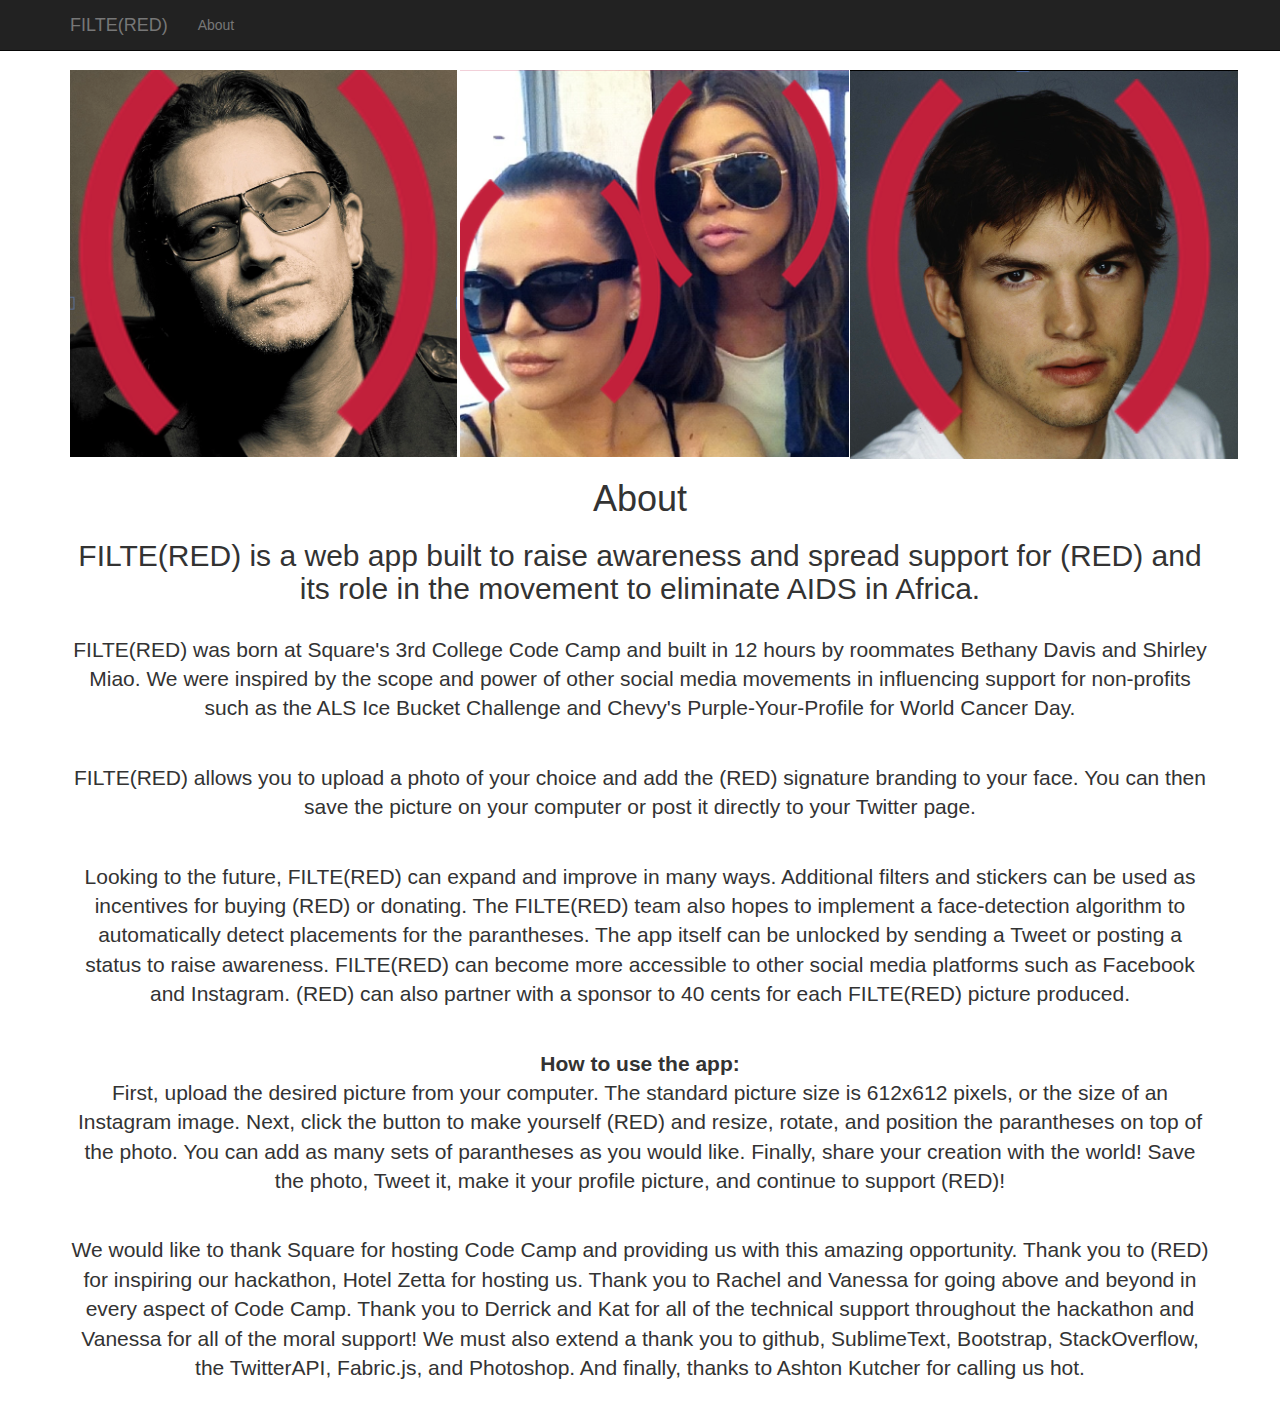
<file: about.html>
<!DOCTYPE html>
<html lang="en">

<head>

    <meta charset="utf-8">
    <meta http-equiv="X-UA-Compatible" content="IE=edge">
    <meta name="viewport" content="width=device-width, initial-scale=1">
    <meta name="description" content="">
    <meta name="author" content="">

    <title>FILTE(RED) - About</title>

    <!-- Bootstrap Core CSS -->
    <link href="css/bootstrap.min.css" rel="stylesheet">

    <!-- Custom CSS -->
    <style>
    body {
        padding-top: 70px;
        /* Required padding for .navbar-fixed-top. Remove if using .navbar-static-top. Change if height of navigation changes. */
    }
    </style>

    <!-- HTML5 Shim and Respond.js IE8 support of HTML5 elements and media queries -->
    <!-- WARNING: Respond.js doesn't work if you view the page via file:// -->
    <!--[if lt IE 9]>
        <script src="https://oss.maxcdn.com/libs/html5shiv/3.7.0/html5shiv.js"></script>
        <script src="https://oss.maxcdn.com/libs/respond.js/1.4.2/respond.min.js"></script>
    <![endif]-->

</head>

<body>

    <!-- Navigation -->
    <nav class="navbar navbar-inverse navbar-fixed-top" role="navigation">
        <div class="container">
            <!-- Brand and toggle get grouped for better mobile display -->
            <div class="navbar-header">
                <button type="button" class="navbar-toggle" data-toggle="collapse" data-target="#bs-example-navbar-collapse-1">
                    <span class="sr-only">Toggle navigation</span>
                    <span class="icon-bar"></span>
                    <span class="icon-bar"></span>
                    <span class="icon-bar"></span>
                </button>
                <a class="navbar-brand" href="index.html">FILTE(RED)</a>
            </div>
            <!-- Collect the nav links, forms, and other content for toggling -->
            <div class="collapse navbar-collapse" id="bs-example-navbar-collapse-1">
                <ul class="nav navbar-nav">
                    <li>
                        <a href="/about.html">About</a>
                    </li>
                </ul>
            </div>
            <!-- /.navbar-collapse -->
        </div>
        <!-- /.container -->
    </nav>

    <!-- Page Content -->
    <div class="container">
        <div class="row">
            <div class="col-lg-4">
                <img src="bono.png">
            </div>
            <div class="col-lg-4">
                <img src="kard.png">
            </div>
            <div class="col-lg-4">
                <img src="kutcher.png">
            </div>
        </div>

        <div class="row">
            <div class="col-lg-12 text-center">
                <h1>About</h1>
                <h2>FILTE(RED) is a web app built to raise awareness and spread support for (RED) and its role in the movement to eliminate AIDS in Africa.</h2><br>
                <p class="lead">FILTE(RED) was born at Square's 3rd College Code Camp and built in 12 hours by roommates Bethany Davis and Shirley Miao.  We were inspired by the scope and power of other social media movements in influencing support for non-profits such as the ALS Ice Bucket Challenge and Chevy's Purple-Your-Profile for World Cancer Day.</p><br>
                <p class="lead">FILTE(RED) allows you to upload a photo of your choice and add the (RED) signature branding to your face.  You can then save the picture on your computer or post it directly to your Twitter page.</p><br>
                <p class="lead">Looking to the future, FILTE(RED) can expand and improve in many ways.  Additional filters and stickers can be used as incentives for buying (RED) or donating.  The FILTE(RED) team also hopes to implement a face-detection algorithm to automatically detect placements for the parantheses.  The app itself can be unlocked by sending a Tweet or posting a status to raise awareness.  FILTE(RED) can become more accessible to other social media platforms such as Facebook and Instagram.  (RED) can also partner with a sponsor to 40 cents for each FILTE(RED) picture produced.</p><br>
                <p class="lead"><b>How to use the app:</b><br>First, upload the desired picture from your computer.  The standard picture size is 612x612 pixels, or the size of an Instagram image.  Next, click the button to make yourself (RED) and resize, rotate, and position the parantheses on top of the photo.  You can add as many sets of parantheses as you would like.  Finally, share your creation with the world!  Save the photo, Tweet it, make it your profile picture, and continue to support (RED)!</p><br>
                <p class="lead">We would like to thank Square for hosting Code Camp and providing us with this amazing opportunity.  Thank you to (RED) for inspiring our hackathon, Hotel Zetta for hosting us.  Thank you to Rachel and Vanessa for going above and beyond in every aspect of Code Camp.  Thank you to Derrick and Kat for all of the technical support throughout the hackathon and Vanessa for all of the moral support!  We must also extend a thank you to github, SublimeText, Bootstrap, StackOverflow, the TwitterAPI, Fabric.js, and Photoshop.  And finally, thanks to Ashton Kutcher for calling us hot.</p>
            </div>
        </div>
        <!-- /.row -->

    </div>
    <!-- /.container -->

    <!-- jQuery Version 1.11.0 -->
    <script src="js/jquery-1.11.0.js"></script>

    <!-- Bootstrap Core JavaScript -->
    <script src="js/bootstrap.min.js"></script>

</body>

</html>
</file>
